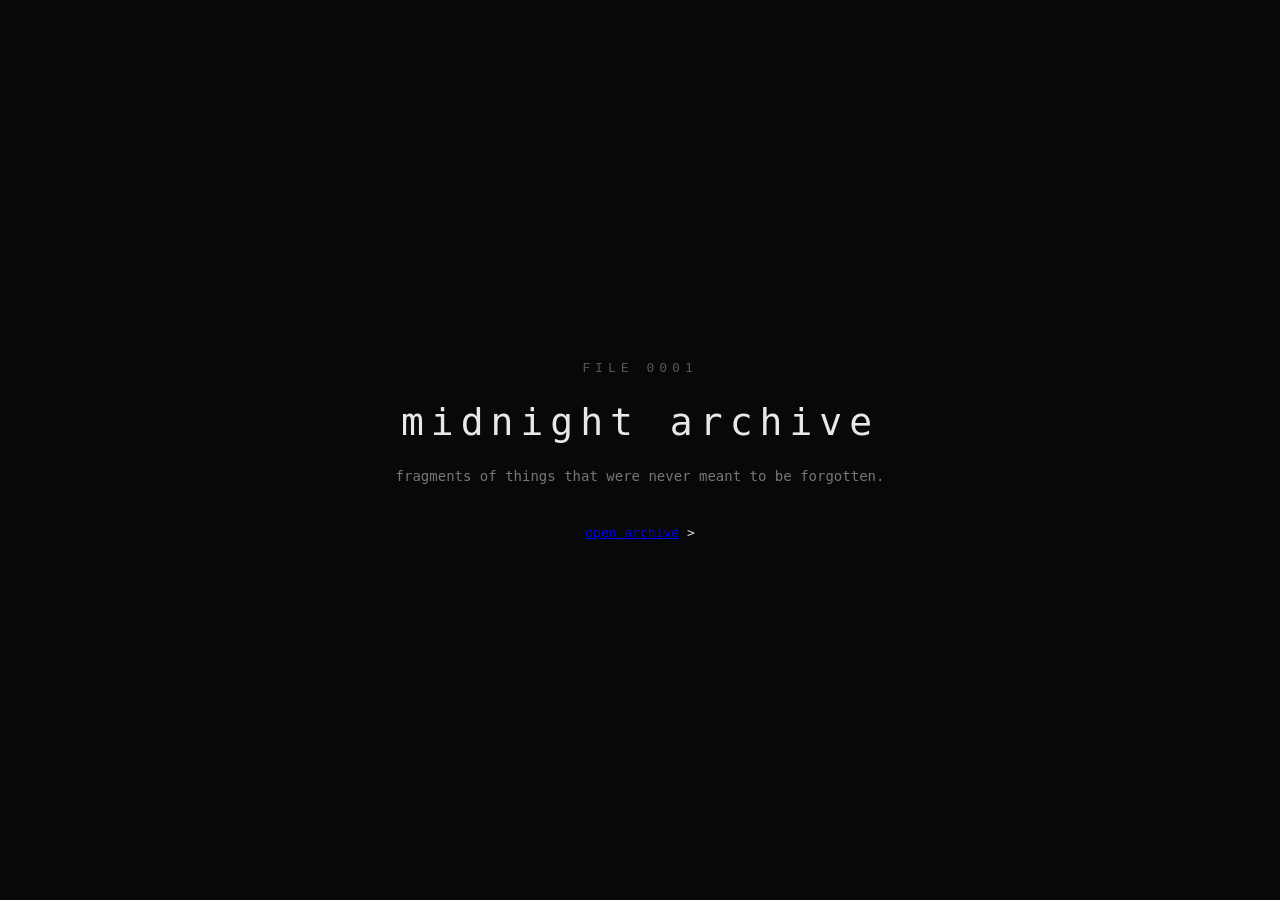
<file: index.html>
<!DOCTYPE html>
<html lang="en">
<head>
    <meta charset="UTF-8">
    <meta name="viewport" content="width=device-width, initial-scale=1.0">

    <title>midnight archive</title>

    <link rel="stylesheet" href="style.css">
</head>

<body>

    <main class="container">

        <p class="number">FILE 0001</p>

        <h1>midnight archive</h1>

        <p class="description">
            fragments of things that were never meant to be forgotten.
        </p>

        <a href="secret.html" class="open-button">open archive</a>
>

        <div id="secret" class="hidden">

            <p class="line">access granted.</p>

            <p class="file">
                archive_0001.txt
            </p>

            <p class="message">
                some memories are better kept hidden.
            </p>

            <p class="code">
                23 : 09 : 01
            </p>

        </div>

    </main>

    <script>
        function showMessage() {
            document.getElementById("secret").classList.remove("hidden");
        }
    </script>

</body>
</html>
</file>
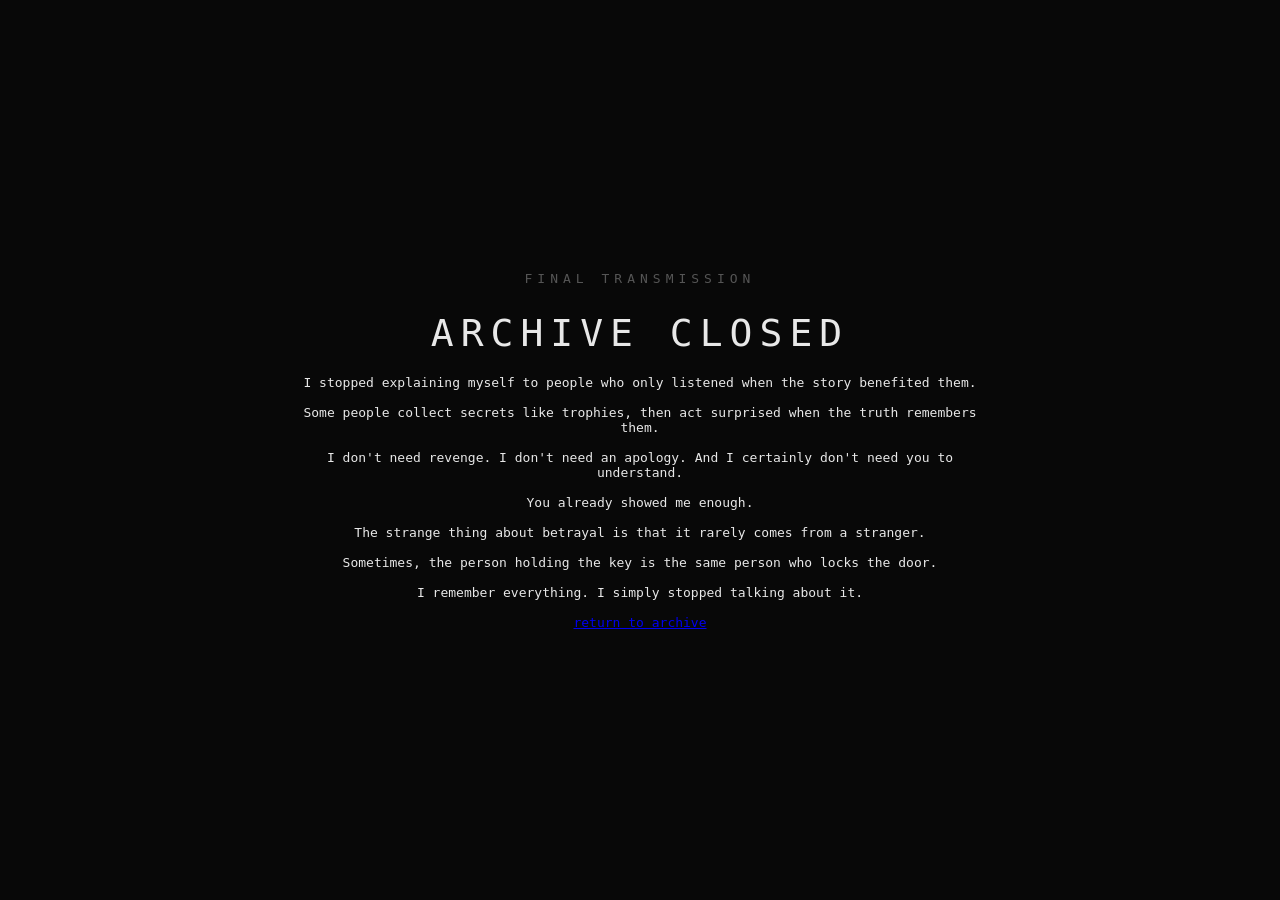
<file: final.html>
<!DOCTYPE html>
<html lang="en">

<head>
    <meta charset="UTF-8">
    <meta name="viewport" content="width=device-width, initial-scale=1.0">

    <title>final transmission</title>

    <link rel="stylesheet" href="style.css">
</head>

<body>

    <main class="container">

        <p class="number">FINAL TRANSMISSION</p>

        <h1>ARCHIVE CLOSED</h1>

        <div class="message">

            <p>
                I stopped explaining myself to people
                who only listened when the story benefited them.
            </p>

            <br>

            <p>
                Some people collect secrets like trophies,
                then act surprised when the truth remembers them.
            </p>

            <br>

            <p>
                I don't need revenge.
                I don't need an apology.
                And I certainly don't need you to understand.
            </p>

            <br>

            <p>
                You already showed me enough.
            </p>

            <br>

            <p>
                The strange thing about betrayal is that
                it rarely comes from a stranger.
            </p>

            <br>

            <p>
                Sometimes, the person holding the key
                is the same person who locks the door.
            </p>

            <br>

            <p>
                I remember everything.
                I simply stopped talking about it.
            </p>

        </div>

        <br>

        <a href="index.html">return to archive</a>

    </main>

</body>

</html>
</file>
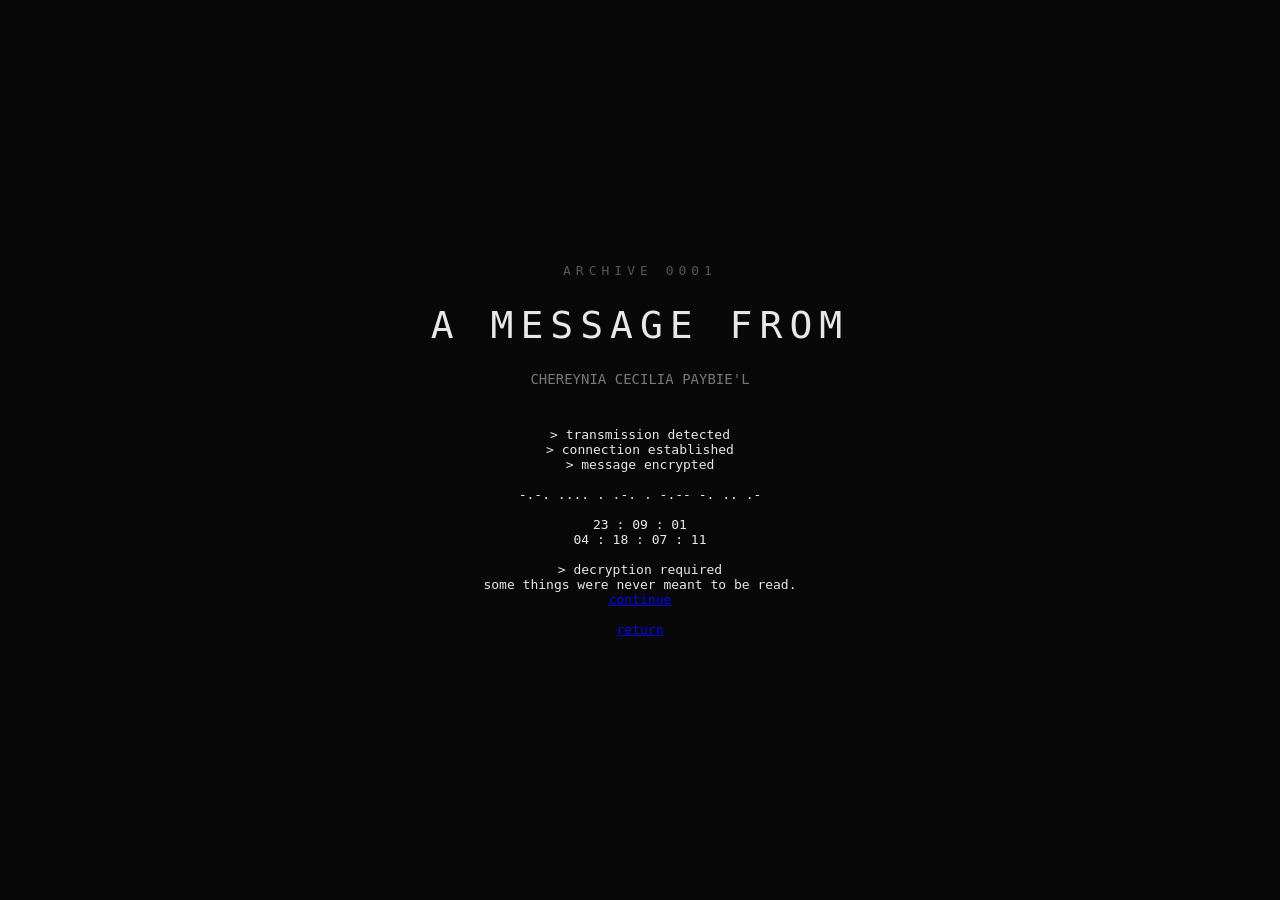
<file: secret.html>
<!DOCTYPE html>
<html lang="en">

<head>
    <meta charset="UTF-8">
    <meta name="viewport" content="width=device-width, initial-scale=1.0">

    <title>archive 0001</title>

    <link rel="stylesheet" href="style.css">
</head>

<body>

    <main class="container">

        <p class="number">ARCHIVE 0001</p>

        <h1>A MESSAGE FROM</h1>

        <p class="description">
            CHEREYNIA CECILIA PAYBIE'L
        </p>

        <div class="terminal">

            <p>> transmission detected</p>
            <p>> connection established</p>
            <p>> message encrypted</p>

            <br>

            <p>-.-. .... . .-. . -.-- -. .. .-</p>

            <br>

            <p>23 : 09 : 01</p>
            <p>04 : 18 : 07 : 11</p>

            <br>

            <p>> decryption required</p>

        </div>

        <p class="message">
            some things were never meant to be read.
        </p>

        <a href="final.html">continue</a><br><br><a href="index.html">return</a>

    </main>

</body>

</html>
</file>
<file: style.css>
* {
    box-sizing: border-box;
    margin: 0;
    padding: 0;
}

body {
    background: #080808;
    color: #e8e8e8;
    font-family: monospace;
    min-height: 100vh;
    display: flex;
    align-items: center;
    justify-content: center;
}

.container {
    width: 90%;
    max-width: 700px;
    text-align: center;
}

.number {
    color: #555;
    font-size: 13px;
    letter-spacing: 5px;
    margin-bottom: 25px;
}

h1 {
    font-size: 38px;
    letter-spacing: 7px;
    font-weight: normal;
    margin-bottom: 20px;
}

.description {
    color: #777;
    font-size: 14px;
    line-height: 1.8;
    margin-bottom: 35px;
}

button {
    background: transparent;
    color: #aaa;
    border: 1px solid #444;
    padding: 12px 25px;
    font-family: monospace;
    cursor: pointer;
    transition: 0.3s;
}

button:hover {
    color: white;
    border-color: white;
}

.hidden {
    display: none;
}

#secret {
    margin-top: 30px;
    color: #888;
    font-size: 13px;
    letter-spacing: 1px;
}
</file>
